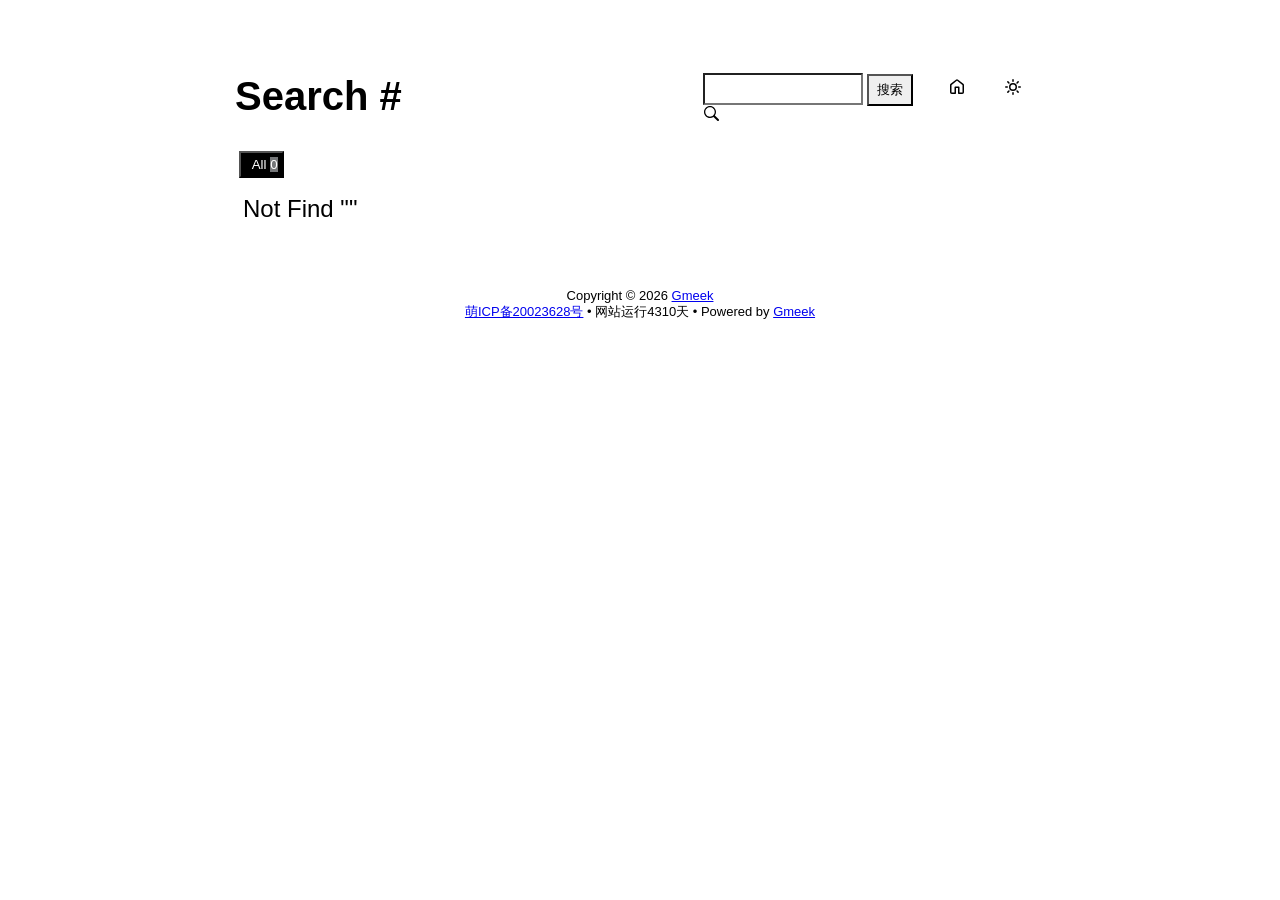
<file: docs/tag.html>
<!DOCTYPE html>
<html data-color-mode="light" data-dark-theme="dark_colorblind" data-light-theme="light" lang="zh-CN">
<head>
    <meta content="text/html; charset=utf-8" http-equiv="content-type" />
    <meta name="viewport" content="width=device-width,initial-scale=1.0">
    <meta http-equiv="X-UA-Compatible" content="IE=edge">
    <link href='https://mirrors.sustech.edu.cn/cdnjs/ajax/libs/Primer/21.0.7/primer.css' rel='stylesheet' />
    <script src='https://blog.meekdai.com/Gmeek/plugins/GmeekVercount.js'></script>
    <link rel="icon" href="https://github.githubassets.com/favicons/favicon.svg"><script>
        let theme = localStorage.getItem("meek_theme") || "light";
        document.documentElement.setAttribute("data-color-mode", theme);
    </script>
<meta name="description" content="Gmeek search page">
<title>Gmeek - Tag</title>

</head>
<style>
body{box-sizing: border-box;min-width: 200px;max-width: 900px;margin: 20px auto;padding: 45px;font-size: 16px;font-family: sans-serif;line-height: 1.25;}
#header{display:flex;padding-bottom:8px;border-bottom: 1px solid var(--borderColor-muted, var(--color-border-muted));margin-bottom: 16px;}
#footer {margin-top:64px; text-align: center;font-size: small;}

</style>

<style>
.tagTitle{margin:auto 0;font-size:40px;font-weight:bold;overflow:hidden;white-space:nowrap;text-overflow:ellipsis;}
.title-right{display:flex;margin:auto 0 0 auto;}
.title-right .circle{padding: 14px 16px;margin-right:8px;}

.subnav-search{width:222px;margin-top:8px;margin-right:8px;}
.subnav-search-input{width:160px;border-top-right-radius:0px;border-bottom-right-radius:0px;}
.subnav-search button{padding:5px 8px;border-top-left-radius:0px;border-bottom-left-radius:0px;}

.SideNav-icon{margin-right:16px}
.Label{color: #fff;margin-left:4px;}
#taglabel .Label {margin-bottom:8px;}
.Counter{color:#fff;background-color:rgba(234, 238, 242, 0.5)}

.genTime{float: right;}
.d-flex{min-width:0;}
.listTitle{overflow:hidden;white-space:nowrap;text-overflow: ellipsis;max-width: 100%;}
.listLabels{white-space:nowrap;}

@media (max-width: 600px) {
    body { padding: 8px;}
    .tagTitle{display:none;}
    .LabelTime{display:none;}
}
</style>


<body>
    <div id="header">
<span class="tagTitle"><span>Loading</span><span class="AnimatedEllipsis"></span></span>
<div class="title-right">
    <div class="subnav-search">
        <input type="search" class="form-control subnav-search-input float-left" aria-label="Search site" value="" style="height:32px;">
        <button class="btn float-left" type="submit" onclick="javascript:searchShow()">搜索</button>
        <svg class="subnav-search-icon octicon octicon-search" width="16" height="16" viewBox="0 0 16 16" aria-hidden="true">
            <path id="searchSVG" fill-rule="evenodd"></path>
        </svg>
    </div>
    <a href="http://blog.ivv.us.kg" id="buttonHome" class="btn btn-invisible circle" title="首页">
        <svg class="octicon" width="16" height="16">
            <path id="pathHome" fill-rule="evenodd"></path>
        </svg>
    </a>
    <a class="btn btn-invisible circle" onclick="modeSwitch()" title="切换主题">
        <svg class="octicon" width="16" height="16" >
            <path id="themeSwitch" fill-rule="evenodd"></path>
        </svg>
    </a>
</div>
</div>
    <div id="content">
<div id="taglabel" style="margin-bottom:8px;"></div>
<nav class="SideNav"></nav>
<div class="notFind" style="display:none;font-size:24px;margin:8px;">Not Find</div>
</div>
    <div id="footer"><div id="footer1">Copyright © <span id="copyrightYear"></span> <a href="http://blog.ivv.us.kg">Gmeek</a></div>
<div id="footer2"><span id="filingNum"><a href="https://beian.miit.gov.cn/" target="_blank">萌ICP备20023628号</a> • </span>
    <span id="runday"></span><span>Powered by <a href="https://meekdai.com/Gmeek.html" target="_blank">Gmeek</a></span>
</div>

<script>
var now=new Date();
document.getElementById("copyrightYear").innerHTML=now.getFullYear();

if("02/16/2015"!=""){
    var startSite=new Date("02/16/2015");
    var diff=now.getTime()-startSite.getTime();
    var diffDay=Math.floor(diff/(1000*60*60*24));
    document.getElementById("runday").innerHTML="网站运行"+diffDay+"天"+" • ";
}
</script></div>
</body>
<script>
var IconList={'sun': 'M8 10.5a2.5 2.5 0 100-5 2.5 2.5 0 000 5zM8 12a4 4 0 100-8 4 4 0 000 8zM8 0a.75.75 0 01.75.75v1.5a.75.75 0 01-1.5 0V.75A.75.75 0 018 0zm0 13a.75.75 0 01.75.75v1.5a.75.75 0 01-1.5 0v-1.5A.75.75 0 018 13zM2.343 2.343a.75.75 0 011.061 0l1.06 1.061a.75.75 0 01-1.06 1.06l-1.06-1.06a.75.75 0 010-1.06zm9.193 9.193a.75.75 0 011.06 0l1.061 1.06a.75.75 0 01-1.06 1.061l-1.061-1.06a.75.75 0 010-1.061zM16 8a.75.75 0 01-.75.75h-1.5a.75.75 0 010-1.5h1.5A.75.75 0 0116 8zM3 8a.75.75 0 01-.75.75H.75a.75.75 0 010-1.5h1.5A.75.75 0 013 8zm10.657-5.657a.75.75 0 010 1.061l-1.061 1.06a.75.75 0 11-1.06-1.06l1.06-1.06a.75.75 0 011.06 0zm-9.193 9.193a.75.75 0 010 1.06l-1.06 1.061a.75.75 0 11-1.061-1.06l1.06-1.061a.75.75 0 011.061 0z', 'moon': 'M9.598 1.591a.75.75 0 01.785-.175 7 7 0 11-8.967 8.967.75.75 0 01.961-.96 5.5 5.5 0 007.046-7.046.75.75 0 01.175-.786zm1.616 1.945a7 7 0 01-7.678 7.678 5.5 5.5 0 107.678-7.678z', 'sync': 'M1.705 8.005a.75.75 0 0 1 .834.656 5.5 5.5 0 0 0 9.592 2.97l-1.204-1.204a.25.25 0 0 1 .177-.427h3.646a.25.25 0 0 1 .25.25v3.646a.25.25 0 0 1-.427.177l-1.38-1.38A7.002 7.002 0 0 1 1.05 8.84a.75.75 0 0 1 .656-.834ZM8 2.5a5.487 5.487 0 0 0-4.131 1.869l1.204 1.204A.25.25 0 0 1 4.896 6H1.25A.25.25 0 0 1 1 5.75V2.104a.25.25 0 0 1 .427-.177l1.38 1.38A7.002 7.002 0 0 1 14.95 7.16a.75.75 0 0 1-1.49.178A5.5 5.5 0 0 0 8 2.5Z', 'home': 'M6.906.664a1.749 1.749 0 0 1 2.187 0l5.25 4.2c.415.332.657.835.657 1.367v7.019A1.75 1.75 0 0 1 13.25 15h-3.5a.75.75 0 0 1-.75-.75V9H7v5.25a.75.75 0 0 1-.75.75h-3.5A1.75 1.75 0 0 1 1 13.25V6.23c0-.531.242-1.034.657-1.366l5.25-4.2Zm1.25 1.171a.25.25 0 0 0-.312 0l-5.25 4.2a.25.25 0 0 0-.094.196v7.019c0 .138.112.25.25.25H5.5V8.25a.75.75 0 0 1 .75-.75h3.5a.75.75 0 0 1 .75.75v5.25h2.75a.25.25 0 0 0 .25-.25V6.23a.25.25 0 0 0-.094-.195Z', 'search': 'M15.7 13.3l-3.81-3.83A5.93 5.93 0 0 0 13 6c0-3.31-2.69-6-6-6S1 2.69 1 6s2.69 6 6 6c1.3 0 2.48-.41 3.47-1.11l3.83 3.81c.19.2.45.3.7.3.25 0 .52-.09.7-.3a.996.996 0 0 0 0-1.41v.01zM7 10.7c-2.59 0-4.7-2.11-4.7-4.7 0-2.59 2.11-4.7 4.7-4.7 2.59 0 4.7 2.11 4.7 4.7 0 2.59-2.11 4.7-4.7 4.7z', 'post': 'M0 3.75C0 2.784.784 2 1.75 2h12.5c.966 0 1.75.784 1.75 1.75v8.5A1.75 1.75 0 0 1 14.25 14H1.75A1.75 1.75 0 0 1 0 12.25Zm1.75-.25a.25.25 0 0 0-.25.25v8.5c0 .138.112.25.25.25h12.5a.25.25 0 0 0 .25-.25v-8.5a.25.25 0 0 0-.25-.25ZM3.5 6.25a.75.75 0 0 1 .75-.75h7a.75.75 0 0 1 0 1.5h-7a.75.75 0 0 1-.75-.75Zm.75 2.25h4a.75.75 0 0 1 0 1.5h-4a.75.75 0 0 1 0-1.5Z'};
var utterancesLoad=0;

let themeSettings={
    "dark": ["dark","moon","#00f0ff","dark-blue"],
    "light": ["light","sun","#ff5000","github-light"],
    "auto": ["auto","sync","","preferred-color-scheme"]
};
function changeTheme(mode, icon, color, utheme){
    document.documentElement.setAttribute("data-color-mode",mode);
    document.getElementById("themeSwitch").setAttribute("d",value=IconList[icon]);
    document.getElementById("themeSwitch").parentNode.style.color=color;
    if(utterancesLoad==1){utterancesTheme(utheme);}
}
function modeSwitch(){
    let currentMode=document.documentElement.getAttribute('data-color-mode');
    let newMode = currentMode === "light" ? "dark" : currentMode === "dark" ? "auto" : "light";
    localStorage.setItem("meek_theme", newMode);
    if(themeSettings[newMode]){
        changeTheme(...themeSettings[newMode]);
    }
}
function utterancesTheme(theme){
    const message={type:'set-theme',theme: theme};
    const iframe=document.getElementsByClassName('utterances-frame')[0];
    iframe.contentWindow.postMessage(message,'https://utteranc.es');
}
if(themeSettings[theme]){changeTheme(...themeSettings[theme]);}
console.log("\n %c Gmeek last https://github.com/Meekdai/Gmeek \n","padding:5px 0;background:#02d81d;color:#fff");
</script>

<script>
document.getElementById("pathHome").setAttribute("d",IconList["home"]);
document.getElementById("searchSVG").setAttribute("d",IconList["search"]);

tagList=[];
labelsCount={};
jsonData='';
let requestJson="postList.json"
let request=new XMLHttpRequest();
request.open("GET",requestJson);
request.responseType='text';
request.send();
request.onload=function(){
    jsonData=JSON.parse(request.response);
    console.log(jsonData);
    showList(labelsCount);
    setClassDisplay(decodeURI(window.location.hash.slice(1)));
}

function showList(labelsCount){
    let SideNav=document.getElementsByClassName("SideNav")[0];
    SideNav.classList.add("border");
    let taglabel=document.getElementById("taglabel");

    jsonData['labelColorDict']["All"]="#000";
    labelsCount["All"]=0;
    for (let key in jsonData) {
        if (key !== 'labelColorDict' && Array.isArray(jsonData[key]['labels'])) {
            labelsCount["All"]++;
            for (let label of jsonData[key]['labels']) {
                labelsCount[label] = (labelsCount[label] || 0) + 1;
            }
        }
    }

    let sortedLabelsList = Object.keys(labelsCount).sort((a, b) => labelsCount[b] - labelsCount[a]);
    for (let label of sortedLabelsList) {
        tagList.push(label);
        let showLabels = document.createElement("button");
        showLabels.setAttribute("class", "Label");
        showLabels.setAttribute("style", "background-color:" + jsonData['labelColorDict'][label]+";padding:4px;");
        showLabels.innerHTML="&nbsp;&nbsp;"+label+" ";
        showLabels.setAttribute("onclick", "javascript:updateShowTag('" + label + "');");

        let LabelNum=document.createElement("span");
        LabelNum.setAttribute("class","Counter");
        LabelNum.innerHTML=labelsCount[label];
        showLabels.appendChild(LabelNum);
        taglabel.appendChild(showLabels);
    }

    for(i in jsonData){
        if(i!='labelColorDict'){
            let div=document.createElement("div");
            div.setAttribute("class","lists "+jsonData[i]['labels'].join(" "));
            let item=document.createElement("a");
            item.setAttribute("class","SideNav-item d-flex flex-items-center flex-justify-between");
            item.setAttribute("href",jsonData[i]['postUrl']);

            let center=document.createElement("div");
            center.setAttribute("class","d-flex flex-items-center");

            svg=document.createElementNS('http://www.w3.org/2000/svg','svg');
            path=document.createElementNS("http://www.w3.org/2000/svg","path"); 
            span=document.createElement("span");
            svg.setAttributeNS(null,"class","SideNav-icon octicon");
            svg.setAttributeNS(null,"style","width:16px;height:16px");
            path.setAttributeNS(null, "d", IconList["post"]);
            svg.appendChild(path);

            let title=document.createElement("span");
            title.setAttribute("class","listTitle");
            title.innerHTML=jsonData[i]['postTitle'];
            center.appendChild(svg);
            center.appendChild(title);

            let listLabels=document.createElement("div");
            listLabels.setAttribute("class","listLabels");
            
            for(label of jsonData[i]['labels']){
                let LabelName=document.createElement("span");
                LabelName.setAttribute("class","Label LabelName");
                LabelName.setAttribute("style","background-color:"+jsonData['labelColorDict'][label]);
                LabelName.innerHTML=label;
                listLabels.appendChild(LabelName);
            }
            let LabelTime=document.createElement("span");
            LabelTime.setAttribute("class","Label LabelTime");
            LabelTime.setAttribute("style","background-color:"+jsonData[i]['dateLabelColor']);
            LabelTime.innerHTML=jsonData[i]['createdDate'];
            listLabels.appendChild(LabelTime);

            item.appendChild(center);
            item.appendChild(listLabels);
            div.appendChild(item);
            SideNav.appendChild(div);
        }
    }
}

function updateShowTag(label){
    if(window.location.hash.slice(1)!=encodeURI(label)){
        window.location.hash="#"+(label);
        setClassDisplay(label);
    }
}

function setClassDisplay(label){
    let lists = document.getElementsByClassName("lists");
    let tagTitle = document.getElementsByClassName("tagTitle")[0];
    tagTitle.innerHTML="Tag #"+label;
    document.title=label+" - Gmeek";
    document.getElementsByClassName("subnav-search-input")[0].value='';
    if(label=="All"){
        for(let i = 0; i < lists.length; i++){lists[i].style.display='block';}
        document.getElementsByClassName("notFind")[0].style.display='none';
    }
    else if(tagList.indexOf(label)!=-1){
        for(let i = 0; i < lists.length; i++){
            lists[i].style.display='none';
        }

        let labels = document.getElementsByClassName(label);
        for(let i = 0; i < labels.length; i++){
            labels[i].style.display='block';
        }
        document.getElementsByClassName("notFind")[0].style.display='none';
    }
    else{
        document.getElementsByClassName("subnav-search-input")[0].value=label;
        searchShow();
    }
}

function searchShow(){
    let lists = document.getElementsByClassName("lists");
    let tagTitle = document.getElementsByClassName("tagTitle")[0];
    let searchInput = document.getElementsByClassName("subnav-search-input")[0].value;
    tagTitle.innerHTML="Search #"+searchInput;
    if(searchInput==''){document.title="Search - Gmeek";}
    else{document.title=searchInput+" - Gmeek";}
    let a=0;
    window.location.hash="#"+(searchInput);
    for(let i = 0; i < lists.length; i++){
        if(lists[i].childNodes[0].childNodes[0].childNodes[1].innerHTML.toUpperCase().indexOf(searchInput.toUpperCase())==-1){lists[i].style.display='none';}
        else{lists[i].style.display='block';a=a+1;}
    }
    if(a==0){
        let notFind=document.getElementsByClassName("notFind")[0];
        notFind.style.display='block';
        notFind.innerHTML='Not Find "'+searchInput+'"';
    }
    else{document.getElementsByClassName("notFind")[0].style.display='none';}
}

</script>

</html>
</file>
